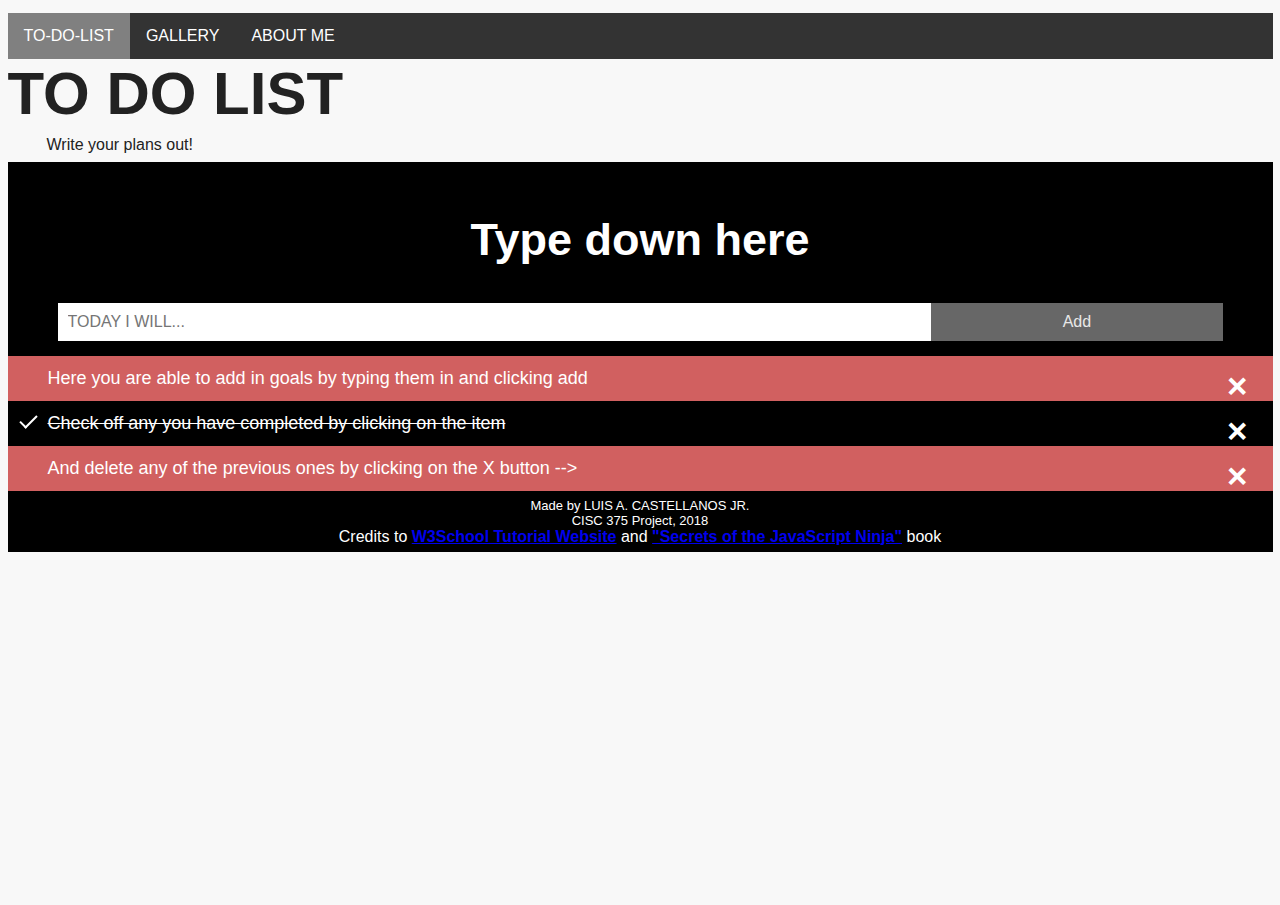
<file: index.html>
<!DOCTYPE html>
<!-- 

To-Do-List HTML page
Luis A. Castellanos
CISC 375 

-->
<html>
<link rel="stylesheet" href="style.css" />

<head>
	<link rel="shortcut icon" type="png" href="favi.png" />
	<meta charset="utf-8" />
	<meta name="viewport" content="width=device-width, initial-scale=1" />
	<!-- Start of Title -->
	<title>
		TO DO LIST
	</title>
	<!-- End of Title -->
</head>
<!-- End of Head -->

<body>

	<!-- Script -->
	<!-- Navagation Bar -->
	<div class="navbar">
		<a class="active" href="index.html">TO-DO-LIST</a>
		<a href="gallery.html">GALLERY</a>
		<a href="about.html">ABOUT ME</a>
	</div>

	<h1>
		TO DO LIST
	</h1>
	<table>
		<tr>
			<td>
				<div class="floatLeft">
					<!--- Space for Styling--->
				</div>
			</td>
			<td>
				<p class="small">
					Write your plans out!
				</p>
			</td>
		</tr>
	</table>

	<!--Start of To-Do-List Div -->
	<div id="myDIV" class="header">
		<h2>Type down here</h2>
		<input type="text" id="myInput" placeholder="TODAY I WILL...">
		<span onclick="newElement()" class="addBtn">Add</span>
	</div>

	<ul id="myUL">
		<li>Here you are able to add in goals by typing them in and clicking add</li>
		<li class="checked">Check off any you have completed by clicking on the item</li>
		<li>And delete any of the previous ones by clicking on the X button --></li>

	</ul>
	<!-- End of To-Do-List Div -->
	<!-- Script Starts -->
	<script>
		var myNodelist = document.getElementsByTagName("LI");
		var i;
		// The following code will add the X close button by appending it next to the list element
		for (i = 0; i < myNodelist.length; i++) {
			var span = document.createElement("SPAN");
			var txt = document.createTextNode("\u00D7"); //
			span.className = "close";
			span.appendChild(txt);
			myNodelist[i].appendChild(span);
		}

		// If the close button is clicked, it will set the associated list element as none 
		var close = document.getElementsByClassName("close");
		var i;
		for (i = 0; i < close.length; i++) {
			close[i].onclick = function() {
				var div = this.parentElement;
				div.style.display = "none";
			}
		}

		// When a list element is clicked
		//outside of the X button
		// The list element will call the check class
		var list = document.querySelector('ul');
		list.addEventListener('click', function(ev) {
			if (ev.target.tagName === 'LI') {
				ev.target.classList.toggle('checked');
			}
		}, false);

		// To add a new item, the function NewElement is called 
		// When the add button is clicked
		function newElement() {
			var li = document.createElement("LI");
			var inputValue = document.getElementById("myInput").value;
			var t = document.createTextNode(inputValue);
			li.appendChild(t);
			if (inputValue === '') {
				alert("You must write something!");
			} else {
				document.getElementById("myUL").appendChild(li);
			}
			document.getElementById("myInput").value = "";
			//Same as before, the X button must be appended to the new element
			var span = document.createElement("SPAN");
			var txt = document.createTextNode("\u00D7");
			span.className = "close";
			span.appendChild(txt);
			li.appendChild(span);
			//and if closed, set it to none
			for (i = 0; i < close.length; i++) {
				close[i].onclick = function() {
					var div = this.parentElement;
					div.style.display = "none";
				}
			}
		}
		//end of newElement
	</script>
	<!-- End of Script -->

</body>
<!-- End of Body -->

<!-- Start of Footer -->
<footer class="footer">
	<center>
		<p>
			Made by LUIS A. CASTELLANOS JR.
		</p>
		<p>
			CISC 375 Project, 2018
		</p>
		<p class="small">
			Credits to <b><a href="https://www.w3schools.com/" target="_blank">W3School Tutorial Website</a></b> and <b><a href="https://smile.amazon.com/Secrets-JavaScript-Ninja-John-Resig/dp/1617292850" target="_blank">"Secrets of the JavaScript Ninja"</a></b> book
		</p>
	</center>
</footer>
<!-- End of Footer -->

</html>
</file>
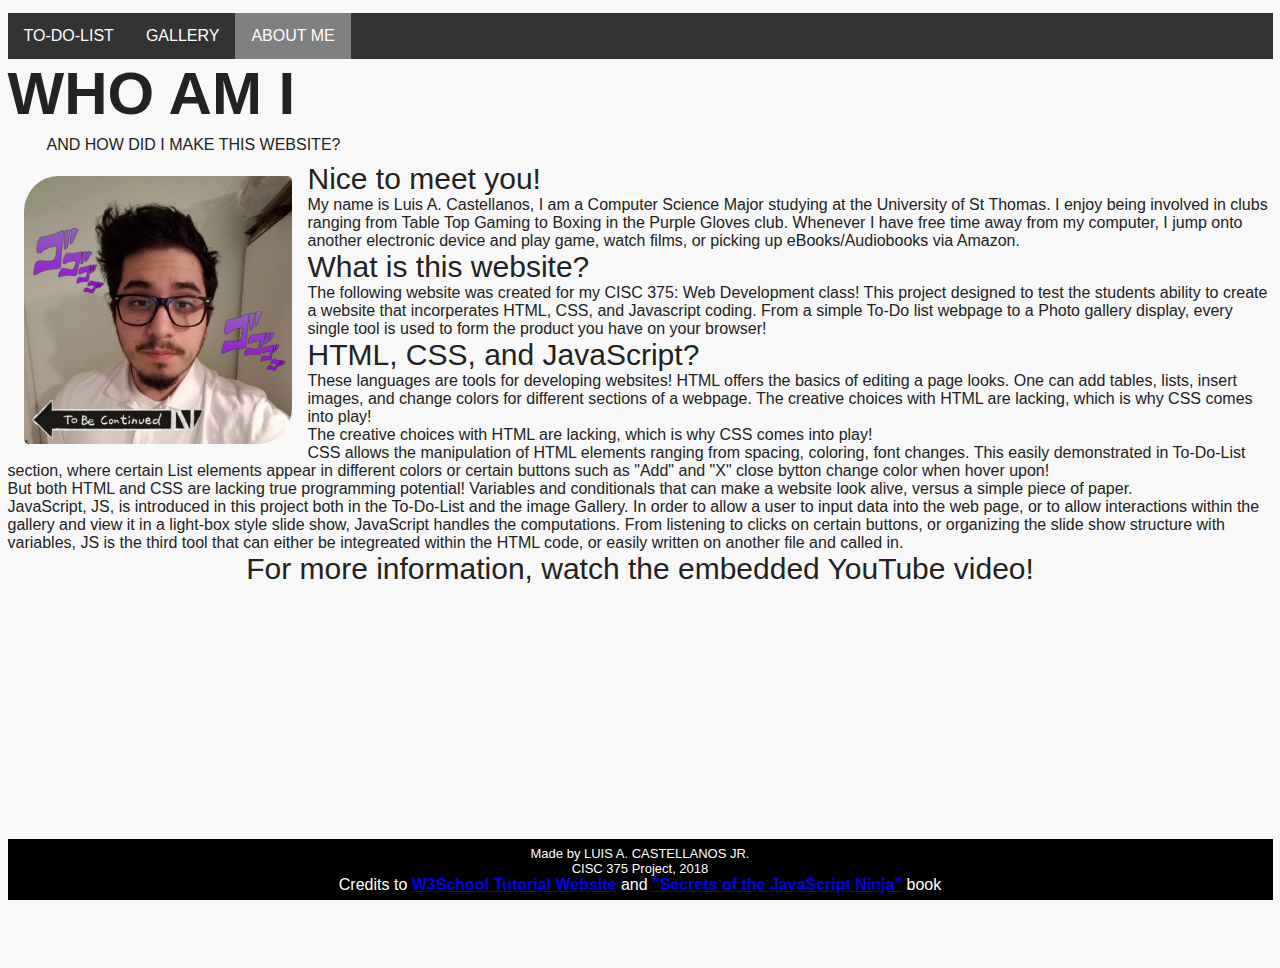
<file: about.html>
<!DOCTYPE html>
<!-- 

About HTML page
Luis A. Castellanos
CISC 375 

-->
<html>
<link rel="stylesheet" href="style.css" />

<head>
	<link rel="shortcut icon" type="png" href="favi.png" />
	<meta charset="utf-8" />
	<meta name="viewport" content="width=device-width, initial-scale=1" />
	<!-- Start of Title -->
	<title>
		WHO AM I?
	</title>
	<!-- End of Title -->
</head>
<!-- End of Title -->

<body>
	<script type="text/javascript" src="script.js"></script>
	<!-- Script -->
	<!-- Navagation Bar -->
	<div class="navbar">
		<a href="index.html">TO-DO-LIST</a>
		<a href="gallery.html">GALLERY</a>
		<a class="active" href="about.html">ABOUT ME</a>
	</div>
	<h1>
		WHO AM I
	</h1>
	<table>
		<tr>
			<td>
				<div class="floatLeft">
					<!--- Space for Styling--->
				</div>
			</td>
			<td>
				<p class="small">
					AND HOW DID I MAKE THIS WEBSITE?
				</p>
			</td>
		</tr>
	</table>

	<div>
		<img class="floatLeft" src="pics/go.jpg" width="300" height=auto>
	</div>

	<p>
	</p>
	<table>
		<tr>
			<p>
				Nice to meet you!
			</p>
		</tr>
		<tr>
			<p class="small">
				My name is Luis A. Castellanos, I am a Computer Science Major studying at the University of St Thomas. I enjoy being involved in clubs ranging from Table Top Gaming to Boxing in the Purple Gloves club. Whenever I have free time away from my computer, I jump onto another electronic device and play game, watch films, or picking up eBooks/Audiobooks via Amazon.
			</p>
		</tr>
		<tr>
			<p>
				What is this website?
			</p>
		</tr>
		<tr>
			<p class="small">
				The following website was created for my CISC 375: Web Development class! This project designed to test the students ability to create a website that incorperates HTML, CSS, and Javascript coding. From a simple To-Do list webpage to a Photo gallery display, every single tool is used to form the product you have on your browser!
			</p>
		</tr>
		<tr>
			<p>
				HTML, CSS, and JavaScript?
			</p>
		</tr>
		<tr>
			<p class="small">
				These languages are tools for developing websites! HTML offers the basics of editing a page looks. One can add tables, lists, insert images, and change colors for different sections of a webpage.
				The creative choices with HTML are lacking, which is why CSS comes into play!
			</p>
			<p class="small">
				The creative choices with HTML are lacking, which is why CSS comes into play!
			</p>

			<p class="small">
				CSS allows the manipulation of HTML elements ranging from spacing, coloring, font changes. This easily demonstrated in To-Do-List section, where certain List elements appear in different colors or certain buttons such as "Add" and "X" close bytton change color when hover upon!
			</p>
			<p class="small">
				But both HTML and CSS are lacking true programming potential! Variables and conditionals that can make a website look alive, versus a simple piece of paper.
			</p>
			<p class="small">
				JavaScript, JS, is introduced in this project both in the To-Do-List and the image Gallery.
				In order to allow a user to input data into the web page, or to allow interactions within the gallery and view it in a light-box style slide show, JavaScript handles the computations.
				From listening to clicks on certain buttons, or organizing the slide show structure with variables, JS is the third tool that can either be integreated within the HTML code, or easily written on another file and called in.
			</p>
		</tr>
		<tr>
			<center>
				<p>
					For more information, watch the embedded YouTube video!
				</p>
			</center>
		</tr>
		<tr>

			<center><iframe width="560" height="315" src="https://www.youtube.com/embed/NQvcaklxJ30" frameborder="0" allow="autoplay; encrypted-media" allowfullscreen></iframe></center>
		</tr>
	</table>
</body>
<!-- End of Body -->

<footer class="footer">
	<center>
		<p>
			Made by LUIS A. CASTELLANOS JR.
		</p>
		<p>
			CISC 375 Project, 2018
		</p>
		<p class="small">
			Credits to <b><a href="https://www.w3schools.com/" target="_blank">W3School Tutorial Website</a></b> and <b><a href="https://smile.amazon.com/Secrets-JavaScript-Ninja-John-Resig/dp/1617292850" target="_blank">"Secrets of the JavaScript Ninja"</a></b> book
		</p>
	</center>
</footer>

</html>
</file>
<file: style.css>
/* 

CSS for Website Assignment 1
Luis A. Castellanos
CISC 375 

*/

/*HTML ELEMENTS*/
html {
	height: 100%;
	margin: 0;
	padding: 0;
}

/*Contain elements within box*/
*{
	box-sizing: border-box;
}

body {
	font-family: QuicksandBook, Helvetica, Arial, sans-serif;
	font-size: 30px;
	color: #222;
	background-color: #f8f8f8;
	background-image: url(http: //4.bp.blogspot.com/-VjyYAcj_KVo/Uh9zEXpyo1I/AAAAAAAAHFA/8JHWkJLgx_M/s1600/Photo-Background-Paper1.jpg);
		margin: 5px 0 5px 0;
	padding: .25em;
	height: 100%;
	box-sizing: relative;
}

h1 {
	font: bold .25rem;
	margin: auto;
}

p {
	font: Arial, sans-serif;
	margin: auto;
}

footer {
	display: block;
}

/*To Do list classes*/
/* Reduce margins and padding */
ul {
	margin: 0;
	padding: 0;
}

/* Style the list items */
ul li {
	cursor: pointer;
	position: relative;
	padding: 12px 8px 12px 40px;
	background: #bababa;
	color: white;
	font-size: 18px;
	transition: 0.2s;

	/* make the list items unselectable */
	-webkit-user-select: none;
	-moz-user-select: none;
	-ms-user-select: none;
	user-select: none;
}

/* Set a grey white style */
ul li:nth-child(odd) {
	background: #d16060;
}

/* Darker color hover */
ul li:hover {
	background: #3f59e8;
	color: white;
}

/* When an item is marked complete, strike and invert color */
ul li.checked {
	background: black;
	color: #fff;
	text-decoration: line-through;
}

/* Add a "checked" mark when clicked on */
ul li.checked::before {
	content: '';
	position: absolute;
	border-color: #fff;
	border-style: solid;
	border-width: 0 2px 2px 0;
	top: 10px;
	left: 16px;
	transform: rotate(45deg);
	height: 15px;
	width: 7px;
}

/* Option to delete with an X button, far right of list */
.close {
	position: absolute;
	right: 0;
	top: 0;
	padding: px px px px;
}

/*Red background when hovering the X button*/
.close:hover {
	transition: .3;
	background-color: red;
}

/* Style the header */
.header {
	background-color: black;
	padding: 15px 50px;
	color: white;
	text-align: center;
}

/* Clear floats after the header */
.header:after {
	content: "";
	display: table;
	clear: both;
}

/* Style the input */
input {
	margin: 0;
	border: none;
	border-radius: 0;
	width: 75%;
	padding: 10px;
	float: left;
	font-size: 16px;
}

/* Add button style and pointer changes */
.addBtn {
	padding: 10px;
	width: 25%;
	background: #676767;
	color: #e8e8e8;
	float: left;
	text-align: center;
	font-size: 16px;
	cursor: pointer;
	transition: 0.3s;
	border-radius: 0;
}

.addBtn:hover {
	background-color: #00a037;
}
/*End of TDL*/

/* Geneal Element classes */
.floatLeft {
	float: left;
	padding: 14px 16px;
	border-radius: 50px 20px;
}

.floatRight {
	float: right;
}

p.small {
	font-size: medium;
}

/*Navagation Bar Classes*/

.navbar {
	background-color: #333;
	overflow: hidden;
}

/* Style the anchor tags in the Nav bar */
.navbar a {
	float: left;
	font-family: Arial;
	color: #ffffff;
	text-align: center;
	padding: 14px 16px;
	text-decoration: none;
	font-size: 16px;
}

/* Tab on nav bar inverts colors when hovered */
.navbar a:hover {
	background-color: white;
	color: black;
}

/* Different color on navbar tab when it matches the current page */
.navbar a.active {
	background-color: grey;
	color: white;
}

/*Gallery Section*/
/* Gallery Styling */
.gallery {
	width: fill;
	border: 2px solid black;
	margin: 1px;
	float: inline;
	height: auto;
}

.gallery:hover {
	border: 4px solid white;
}

.gallery img {
	width: 100%;
	height: auto;
}

/* Hover animations, one for pointer and photo animation */
.myImg {
	cursor: pointer;
	transition: 0.5s;
	display: block;

}

.myImg:hover {
	opacity: 0.5;
}

/**/

/*Light box image size*/
.display {
	width: 50%;
	height: auto;
}

/* Create four equal columns that floats next to eachother */
.column {
	float: left;
	width: 25%;
}

/* Modal and lightbox Styles*/
/*modal classes*/
.modal {
	display: none;
	position: fixed;
	z-index: 1;
	padding-top: 100px;
	left: 0;
	top: 0;
	width: 100%;
	height: 100%;
	overflow: auto;
	background-color: black;
}

/* Modal Content */
.modal-content {
	position: relative;
	background-color: #fefefe;
	margin: auto;
	padding: 0;
	width: 90%;
	max-width: 1200px;
}

/* Close Button styles */
.close {
	color: white;
	position: absolute;
	top: 10px;
	right: 25px;
	font-size: 35px;
	font-weight: bold;
}

.close:hover {
	color: #999;
	text-decoration: none;
	cursor: pointer;
}

.close:focus {
	color: #999;
	text-decoration: none;
	cursor: pointer;
}

/* Hide the slides by default */
.mySlides {
	display: none;
}

/* Next & previous buttons */
.prev {
	cursor: pointer;
	position: absolute;
	top: 50%;
	width: auto;
	padding: 16px;
	margin-top: -50px;
	color: white;
	font-weight: bold;
	font-size: 20px;
	transition: 0.6s ease;
	border-radius: 0 3px 3px 0;
	user-select: none;
	-webkit-user-select: none;
}

.next {
	cursor: pointer;
	position: absolute;
	top: 50%;
	width: auto;
	padding: 16px;
	margin-top: -50px;
	color: white;
	font-weight: bold;
	font-size: 20px;
	transition: 0.6s ease;
	border-radius: 0 3px 3px 0;
	user-select: none;
	-webkit-user-select: none;
}

/* Position the "next button" to the right */
.next {
	right: 0;
	border-radius: 3px 0 0 3px;
}

/*  Little bit see-through for next and previous */
.prev:hover {
	background-color: rgba(0, 0, 0, 0.80);
}

.next:hover {
	background-color: rgba(0, 0, 0, 0.80);
}

/* Number text (Ex. 01/20 ... 20/20) */
.numbertext {
	color: white;
	font-size: 12px;
	padding: 8px 12px;
	position: absolute;
	top: 0;
}

img.demo {
	opacity: 0.6;
}

.active:hover {
	opacity: 1;
}

.demo:hover {
	opacity: 1;
}

/*End of Lightbox*/

/* Keep the footer down */
.footer {
	position: sticky;
	right: 0;
	bottom: 0;
	left: 0;

	font-size: small;
	padding: 0.5%;
	background-color: black;
	color: white;
	text-align: center;
}
</file>
